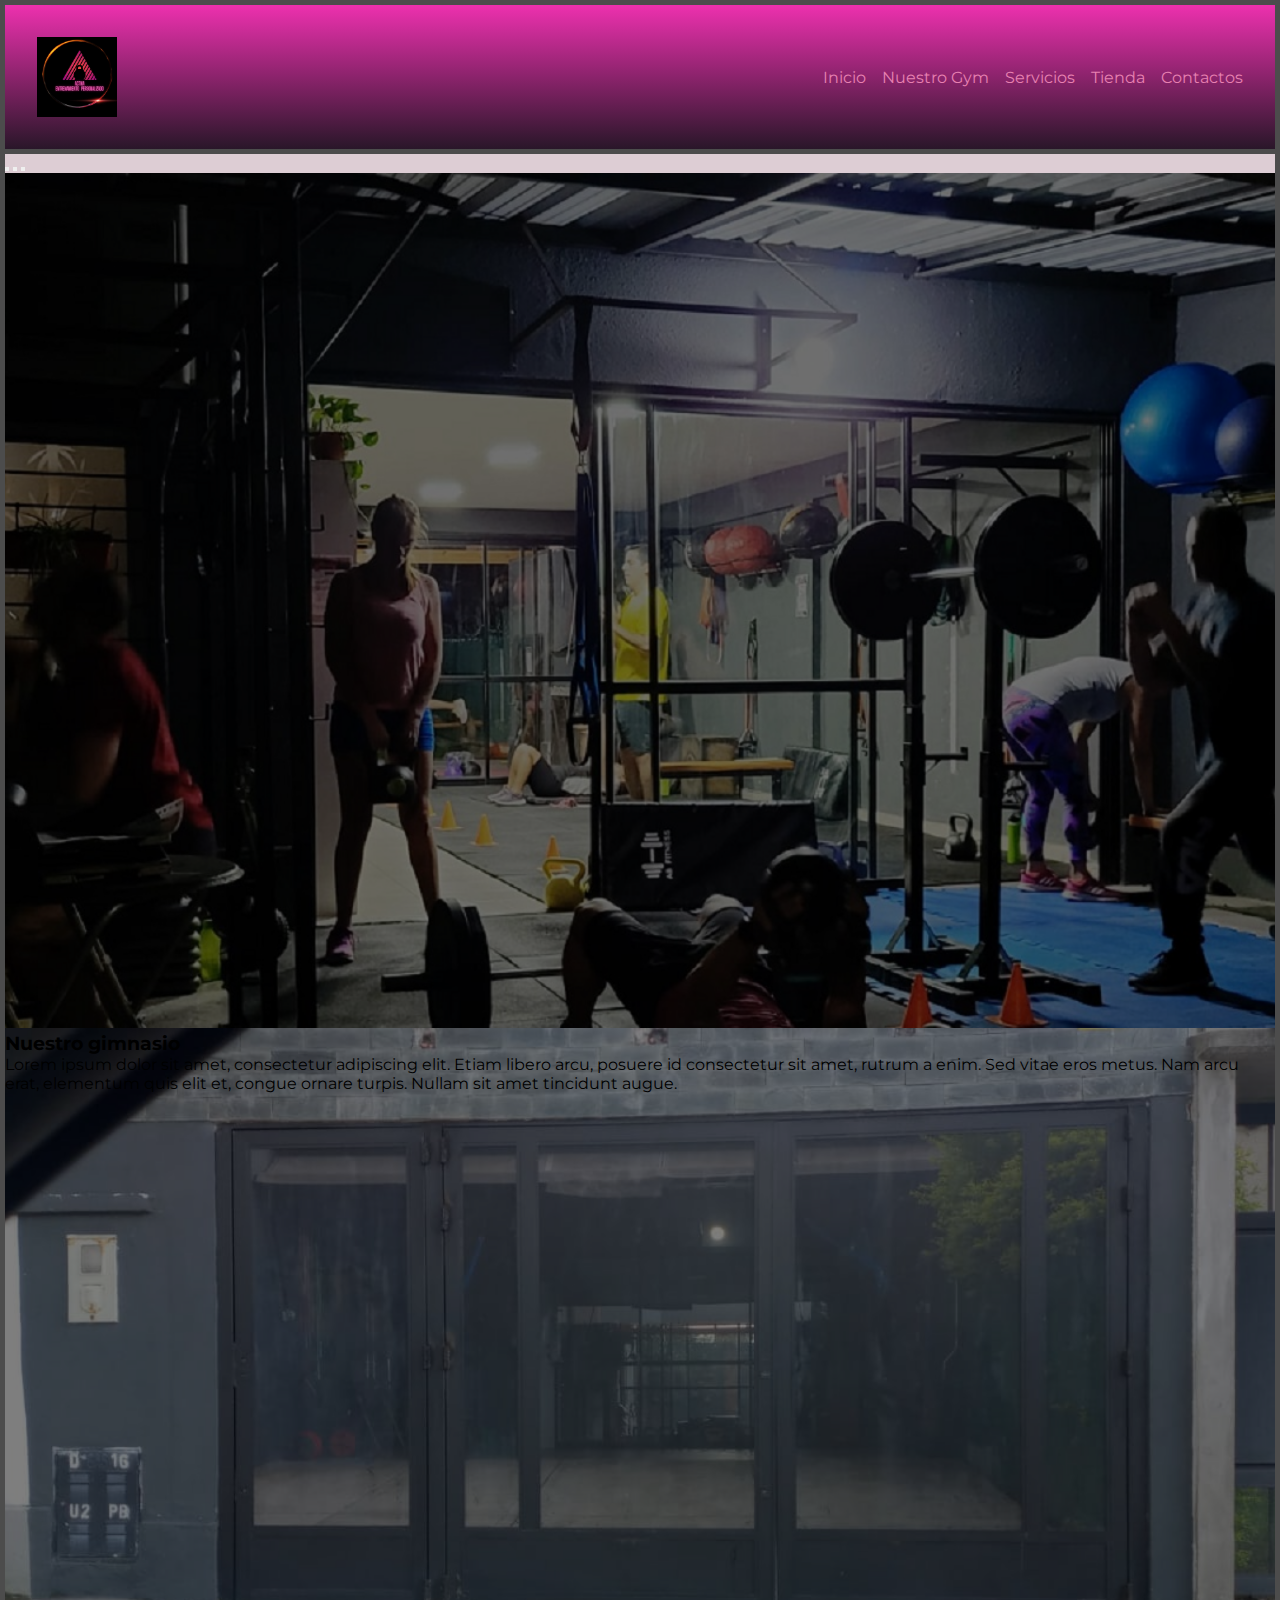
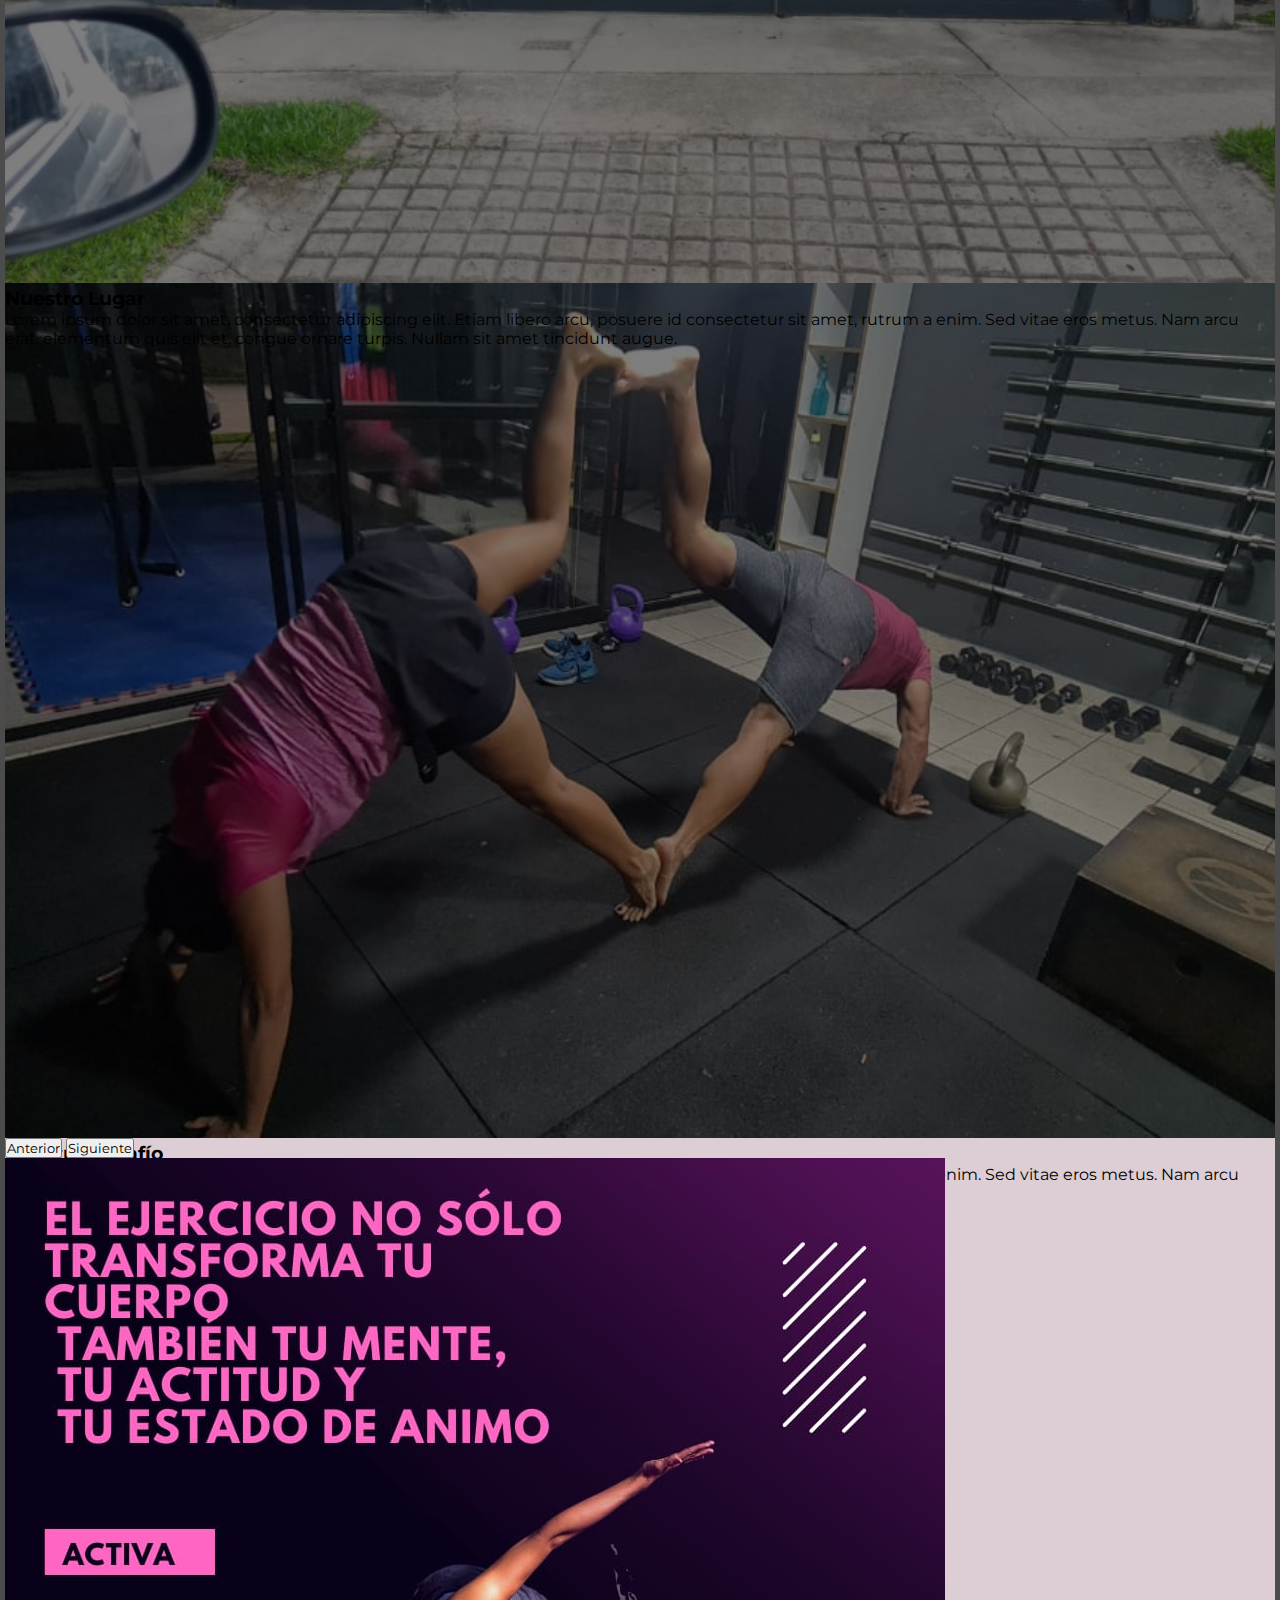
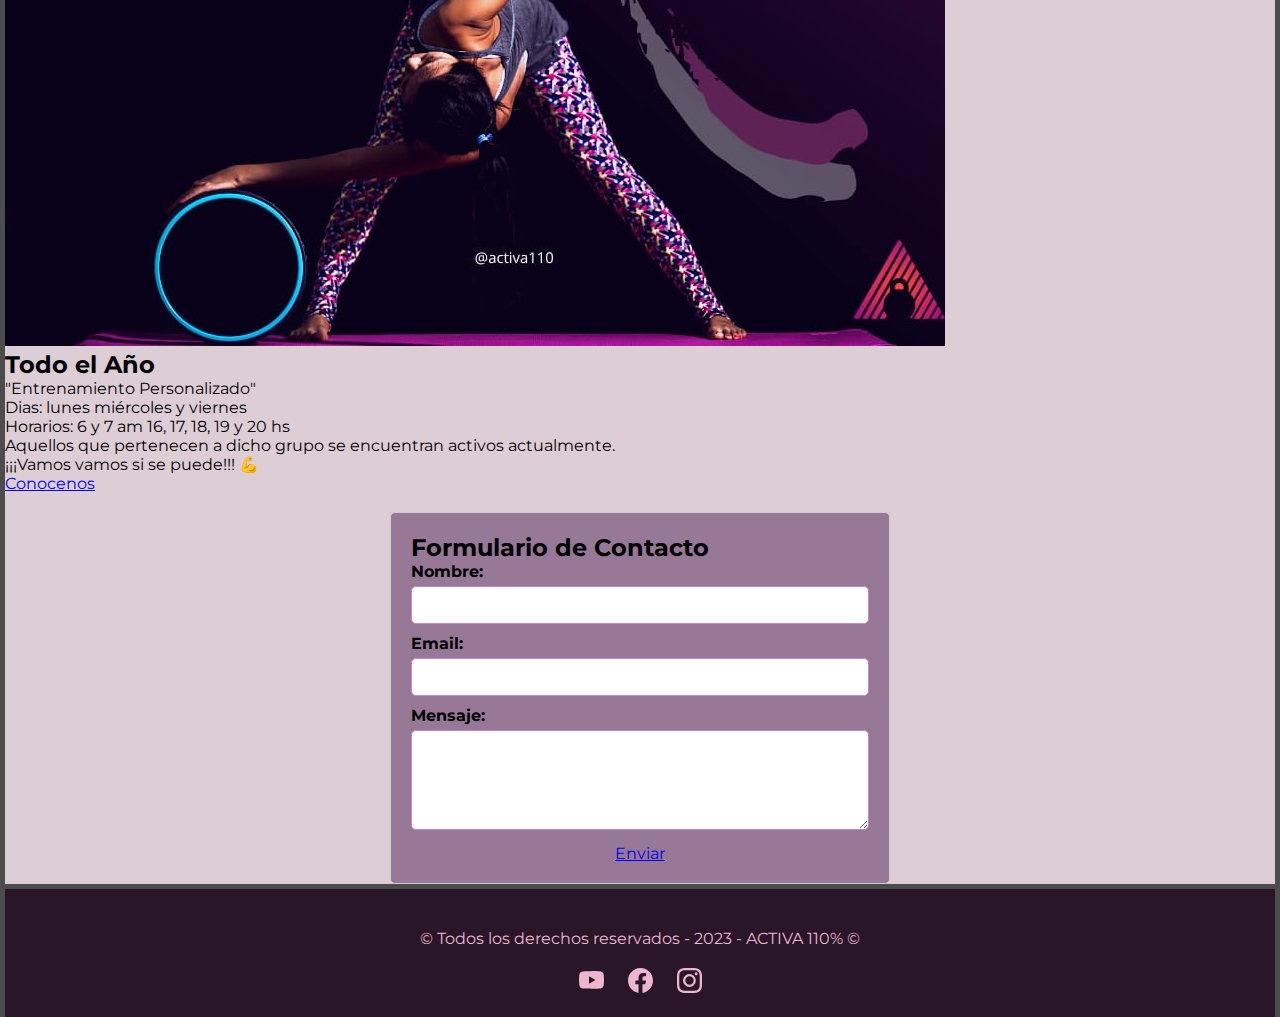
<file: index.html>
<!DOCTYPE html>
<html lang="en">

<head>
    <meta charset="UTF-8">
    <meta name="viewport" content="width=device-width, initial-scale=1.0">
    <title>Activa110</title>
    <link href="https://cdn.jsdelivr.net/npm/bootstrap@5.2.3/dist/css/bootstrap.min.css" rel="stylesheet"
        integrity="sha384-rbsA2VBKQhggwzxH7pPCaAqO46MgnOM80zW1RWuH61DGLwZJEdK2Kadq2F9CUG65" crossorigin="anonymous">
    <link rel="stylesheet" href="https://cdn.jsdelivr.net/npm/bootstrap-icons@1.11.1/font/bootstrap-icons.css">
    <link rel="stylesheet" href="./css/estilo.css">

</head>

<body class="body">
    <header>

    </header>
    <main class="main">
    <a name="nuestro"></a>
        <div id="myCarousel" class="carousel slide mb-4" data-bs-ride="carousel">
            <div class="carousel-indicators">
                <button type="button" data-bs-target="#myCarousel" data-bs-slide-to="0" class="active"
                    aria-current="true" aria-label="Slide 1"></button>
                <button type="button" data-bs-target="#myCarousel" data-bs-slide-to="1" aria-label="Slide 2"></button>
                <button type="button" data-bs-target="#myCarousel" data-bs-slide-to="2" aria-label="Slide 3"></button>
            </div>
            <div class="carousel-inner">
                <div class="carousel-item active bg-carousel-ba1">
                    <svg class="bd-placeholder-img" width="100%" height="100%" xmlns="http://www.w3.org/2000/svg"
                        aria-hidden="true" preserveAspectRatio="xMidYMid slice" focusable="false">
                        <rect width="100%" height="100%" fill="#000" />
                    </svg>
                    <div class="container">
                        <div class="carousel-caption text-start pb-5">
                            <div class="row">
                                <div class="col-lg-9">
                                    <h3>Nuestro gimnasio</h3>
                                    <p>Lorem ipsum dolor sit amet, consectetur adipiscing elit. Etiam libero arcu,
                                        posuere id consectetur sit amet, rutrum a enim. Sed vitae eros metus. Nam arcu
                                        erat, elementum quis elit et, congue ornare turpis. Nullam sit amet tincidunt
                                        augue.</p>
                                </div>
                            </div>
                        </div>
                    </div>

                </div>
                <div class="carousel-item bg-carousel-ba2">
                    <svg class="bd-placeholder-img" width="100%" height="100%" xmlns="http://www.w3.org/2000/svg"
                        aria-hidden="true" preserveAspectRatio="xMidYMid slice" focusable="false">
                        <rect width="100%" height="100%" fill="#000" />
                    </svg>
                    <div class="container">
                        <div class="carousel-caption text-start pb-5">
                            <div class="row">
                                <div class="col-lg-9">
                                    <h3>Nuestro Lugar</h3>
                                    <p>Lorem ipsum dolor sit amet, consectetur adipiscing elit. Etiam libero arcu,
                                        posuere id consectetur sit amet, rutrum a enim. Sed vitae eros metus. Nam arcu
                                        erat, elementum quis elit et, congue ornare turpis. Nullam sit amet tincidunt
                                        augue.</p>
                                </div>
                            </div>
                        </div>
                    </div>
                </div>

                <div class="carousel-item bg-carousel-ba3">
                    <svg class="bd-placeholder-img" width="100%" height="100%" xmlns="http://www.w3.org/2000/svg"
                        aria-hidden="true" preserveAspectRatio="xMidYMid slice" focusable="false">
                        <rect width="100%" height="100%" fill="#000" />
                    </svg>
                    <div class="container">
                        <div class="carousel-caption text-start pb-5">
                            <div class="row">
                                <div class="col-lg-9">
                                    <h3>Nuestro Desafío</h3>
                                    <p>Lorem ipsum dolor sit amet, consectetur adipiscing elit. Etiam libero arcu,
                                        posuere id consectetur sit amet, rutrum a enim. Sed vitae eros metus. Nam arcu
                                        erat, elementum quis elit et, congue ornare turpis. Nullam sit amet tincidunt
                                        augue.</p>
                                </div>
                            </div>
                        </div>
                    </div>
                </div>
            </div>
            <button class="carousel-control-prev" type="button" data-bs-target="#myCarousel" data-bs-slide="prev">
                <span class="carousel-control-prev-icon" aria-hidden="true"></span>
                <span class="visually-hidden">Anterior</span>
            </button>
            <button class="carousel-control-next" type="button" data-bs-target="#myCarousel" data-bs-slide="next">
                <span class="carousel-control-next-icon" aria-hidden="true"></span>
                <span class="visually-hidden">Siguiente</span>
            </button>

        </div>

        <div class="asideimagen">
            <img src="img/activa.jpeg" alt="cronograma" class="img-fluid">
        </div>
        <div class="asidetexto">
            <h2>Todo el Año</h2>
            <p>"Entrenamiento Personalizado"<br>
                Dias: lunes miércoles y viernes<br>
                Horarios: 6 y 7 am 16, 17, 18, 19 y 20 hs <br>
                Aquellos que pertenecen a dicho grupo se encuentran activos actualmente. <br>
                ¡¡¡Vamos vamos si se puede!!! 💪</p>
            <a class="btn btn-outline-light" href="#">Conocenos</a>
        </div>      
<br>
<!-- formulario de contacto -->
        
        <div class="form-container">
            <h2>Formulario de Contacto</h2>
            
            <div class="form-field">
              <label for="name">Nombre:</label>
              <input type="text" id="name" name="name">
            </div>
            
            <div class="form-field">
              <label for="email">Email:</label>
              <input type="email" id="email" name="email">
            </div>
            
            <div class="form-field">
              <label for="message">Mensaje:</label>
              <textarea id="message" name="message"></textarea>
            </div>
            
            <div class="form-button">
                <a class="btn btn-outline-light" href="#">Enviar</a>
            </div>
          </div>
        
        
        <!-- <div class="servicios">

            <h2>Todo el Año</h2>
            <p>"Entrenamiento Personalizado"<br>
                Dias: lunes miércoles y viernes<br>
                Horarios: 6 y 7 am 16, 17, 18, 19 y 20 hs <br>
                Aquellos que pertenecen a dicho grupo se encuentran activos actualmente. <br>
                ¡¡¡Vamos vamos si se puede!!! 💪</p>
        </div>
        <div class="container">
            <h1>Contacto</h1>
            <form>
                <div class="form-group">
                    <label for="contactName">Nombre</label>
                    <input type="text" class="form-control" id="contactName" placeholder="Escribe tu nombre">
                </div>
                <div class="form-group">
                    <label for="contactEmail">Correo Electrónico</label>
                    <input type="email" class="form-control" id="contactEmail"
                        placeholder="Escribe tu correo electrónico">
                </div>
                <div class="form-group">
                    <label for="contactMessage">Mensaje</label>
                    <textarea class="form-control" id="contactMessage" rows="3"
                        placeholder="Escribe tu mensaje"></textarea>
                </div>
                <button type="submit" class="btn btn-primary">Enviar</button>
            </form>
        </div>
        <br><br>
        <div class="iframe">
            <iframe
                src="https://www.google.com/maps/embed?pb=!1m18!1m12!1m3!1d890.2267649497174!2d-65.26813623039617!3d-26.81108780160999!2m3!1f0!2f0!3f0!3m2!1i1024!2i768!4f13.1!3m3!1m2!1s0x94225d47f2a5d733%3A0xed29dd86b7dfe985!2sBrasil%20250%2C%20T4107DIJ%20San%20Miguel%20de%20Tucum%C3%A1n%2C%20Tucum%C3%A1n!5e0!3m2!1ses-419!2sar!4v1698284485771!5m2!1ses-419!2sar"
                width="600" height="450" style="border:0;" allowfullscreen="" loading="lazy"
                referrerpolicy="no-referrer-when-downgrade"></iframe>
        </div> -->
    </main>

    <!-- <aside class="aside">
         
                <div class="asideimagen">
                    <img src="img/activa.jpeg" alt="cronograma" class="img-fluid">
                </div>
                <div class="asidetexto">
                    <h2>Todo el Año</h2>
                    <p>"Entrenamiento Personalizado"<br>
                        Dias: lunes miércoles y viernes<br>
                        Horarios: 6 y 7 am 16, 17, 18, 19 y 20 hs <br>
                        Aquellos que pertenecen a dicho grupo se encuentran activos actualmente. <br>
                        ¡¡¡Vamos vamos si se puede!!! 💪</p>
                    <a class="btn btn-outline-light" href="#">Conocenos</a>
                </div>
         

    </aside> -->
<!-- -->



    <footer class="footer">

    </footer>
    <script src="https://cdn.jsdelivr.net/npm/bootstrap@5.2.3/dist/js/bootstrap.bundle.min.js"
        integrity="sha384-kenU1KFdBIe4zVF0s0G1M5b4hcpxyD9F7jL+jjXkk+Q2h455rYXK/7HAuoJl+0I4"
        crossorigin="anonymous"></script>
    <script src="./js/header.js"></script>
    <script src="./js/footer.js"></script>
</body>

</html>
</file>
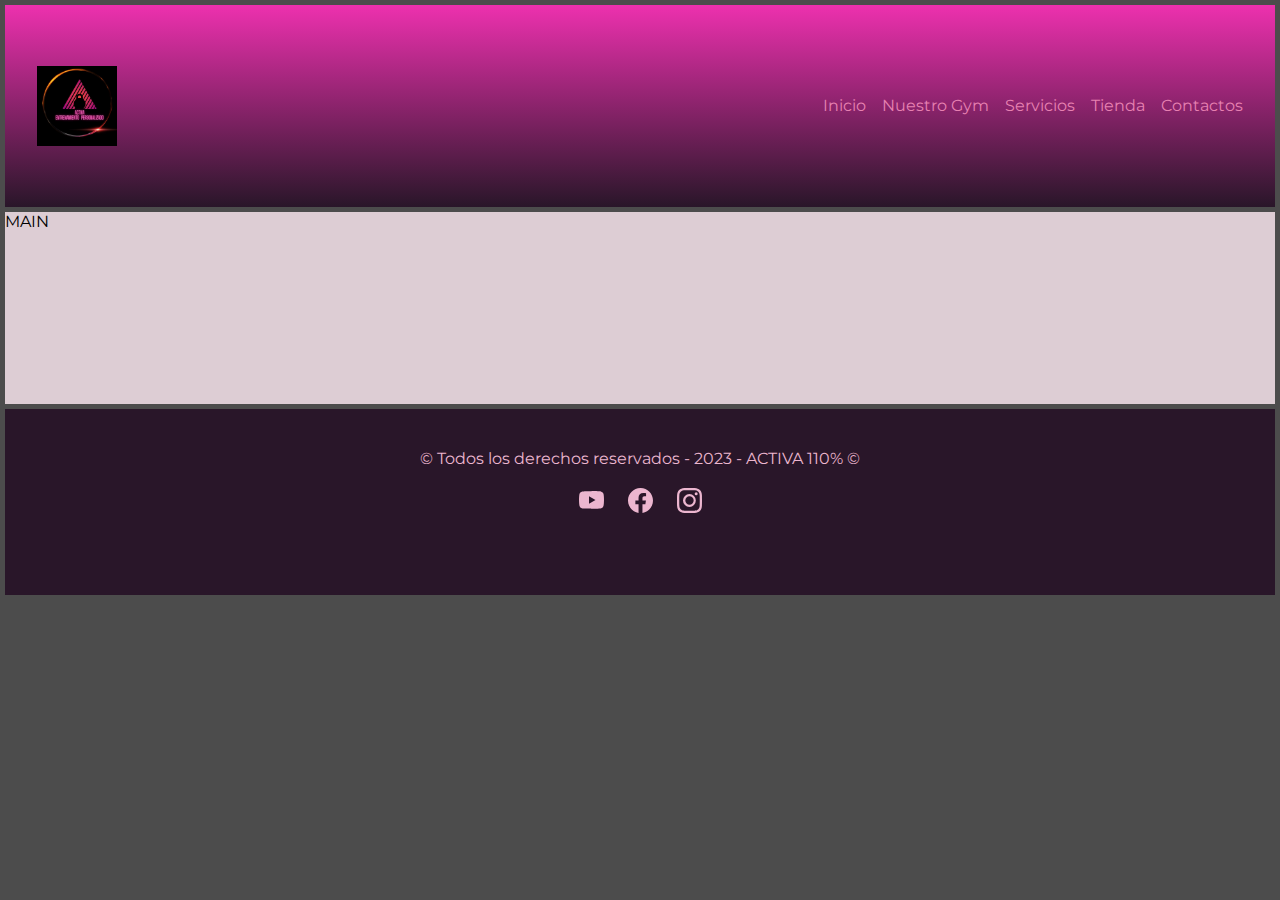
<file: tienda.html>
<!DOCTYPE html>
<html lang="en">
<head>
    <meta charset="UTF-8">
    <meta name="viewport" content="width=device-width, initial-scale=1.0">
    <title>Tienda</title>
    <link rel="stylesheet" href="https://cdn.jsdelivr.net/npm/bootstrap-icons@1.11.1/font/bootstrap-icons.css">
    <link rel="stylesheet" href="./css/estilo.css">
</head>
<body class="body">
    <header>

    </header>
    <main class="main">
        MAIN
            <section id="Nuestro_Gym">
                
            </section>
            <section id="servicios">
                
            </section>
            <section id="contacto">
                
            </section>

    </main>

    <footer class="footer">
    
    </footer>
        
    <script src="./js/header.js"></script>
    <script src="./js/footer.js"></script>
    <script src="./js/index.js"></script>
</body>
</html>
</file>
<file: css/estilo.css>
@import url('https://fonts.googleapis.com/css2?family=Montserrat:wght@200;300;400;500;600&display=swap');
*{
    margin: 0%;
    padding: 0%;
    box-sizing: border-box;
    font-family: 'Montserrat';

}

.body{
    background: linear-gradient( rgba(0, 0, 0, .7), rgba(0, 0, 0, .7));
    width: 100%;
    height: 600px;
    /*max-width: 1500px;*/
    padding:5px;
    /*background-color: blue;*/
    
    display: grid;
    gap: 5px;
        grid-template-areas:
        'header header header header header'
        'main main main main main'
        'main main main main main'
        'main main main main main'
        'footer footer footer footer footer';
}

header{
    display: flex;
    align-items: center;
    justify-content: space-between;
    padding: 2rem;
    background: linear-gradient(hsl(320, 84%, 56%),#291629) ;
    grid-area: header;
}
.form-container {
    max-width: 500px;
    margin: 0 auto;
    padding: 20px;
    background-color: #8a688bd8;
    border: 1px solid #ccc;
    border-radius: 5px;
  }
  
  .form-field {
    margin-bottom: 10px;
  }
  
  .form-field label {
    display: block;
    margin-bottom: 5px;
    font-weight: bold;
  }
  
  .form-field input,
  .form-field textarea {
    width: 100%;
    padding: 10px;
    border: 1px solid #cc87c3;
    border-radius: 5px;
  }
  
  .form-field textarea {
    height: 100px;
  }
  
  /* Estilos para centrar el botón */
  .form-button {
    display: flex;
    justify-content: center;
    align-items: center;
  }

/*button{
    cursor: pointer;
}*/

/*carrusel*/

.bg-carousel-ba1 { background-image: url(../img/ban1.jpeg); }
.bg-carousel-ba2 { background-image: url(../img/ban2.jpeg); }
.bg-carousel-ba3 { background-image: url(../img/ban3.jpeg); }

.carousel-item {
  background-size: cover;
  background-position: center center;
}
.carousel-item svg { opacity: .5; }

.carousel-caption {
  bottom: 3rem;
  z-index: 10;
  text-align: left;

}

.carousel-item {
  height: 37rem;
  min-height: 95vh;
}

.tarjeta {
    width: 250px;
    border: 1px solid black;
    border-radius: 10px;
    box-shadow: 0 0 10px #727272;
    margin: 15px;
      
}

.tarjeta img {
    width: 100%;
    border-radius: 10px 10px 0px 0px;
}
.tarjeta button {
    cursor: pointer;
    background-color: #291629;
    color: #ecb6cf;
    border: none;
    padding: 5px 10px;
    border-radius: 5px;
    margin: 5px 0; /* Añade margen superior al botón */
}
.textocard {
    padding: 10px;
  
}

.tarjeta a {
    color: blanchedalmond;
    font-size: 23px;
    text-decoration: none;
    background-color: dimgray;
    padding: 5px;
    margin: 5px 0;
    border-radius: 10px;
    
}

.contenedor p {
    padding: 10px 0px;
}

.contenedor {
    display: flex;
    flex-flow: row wrap;
    justify-content: center;
}


.footer {
    background-color: #291629;
    text-align: center;
    color: #ecb6cf;
    grid-area: footer;
    text-align: center;
    padding: 40px 0px 0px;
}

.footer .redes a {
    text-decoration: none;
    color: #ecb6cf;
    display: inline-block;
    margin: 20px 10px;
    transition: 0.5s;
}


.footer .redes a:hover {
    color: hsl(320, 84%, 56%);
}


.logo{
    max-width: 5rem;

}

.nav-list{
    list-style-type: none;
    display: flex;
    gap: 1rem;
     
}

.nav-list li a {
    text-decoration: none;
    color: #e781b1 ;
}

.abrir-menu,
.cerrar-menu {
    display: none;
}

.main{
    background-color: #ddcdd4;
    grid-area: main;
}


/*@media screen and (max-width: 550px) */
@media screen and  (max-width: 650px) {

    .body{
        grid-template-areas:
        'header header header header header'
        'main main main main main'
        'main main main main main'
        'footer footer footer footer footer';
    }

    .abrir-menu,
    .cerrar-menu{
        display: block;
        border: 0;
        font-size: 1.25rem;
        color: #ecb6cf ;
        background-color: transparent;
        cursor: pointer;
    }
    .nav {
        opacity: 0;
        visibility: hidden;

        display: flex;
        flex-direction: column;
        align-items: end;
        gap: 1rem;
        position: absolute;
        top: 0;
        right: 0;
        bottom: 0;
        /*background: linear-gradient(hsl(320,84%,56%),#291629);*/
        background: #291629;
        z-index: 1050;
        padding: 2rem;
        box-shadow: 0 0 0 100vmax rgb(0,0,0,.5);
        
    } 


    .nav.visible{
        opacity: 1;
        visibility: visible;
        
    }
    .nav-list{
        flex-direction: column;
        align-items: end;
        z-index: 1050;
            
    }
  
    .nav-list li a {
         color: #ecb6cf ;
         transition: all 300ms ease-out;
    }
}
</file>
